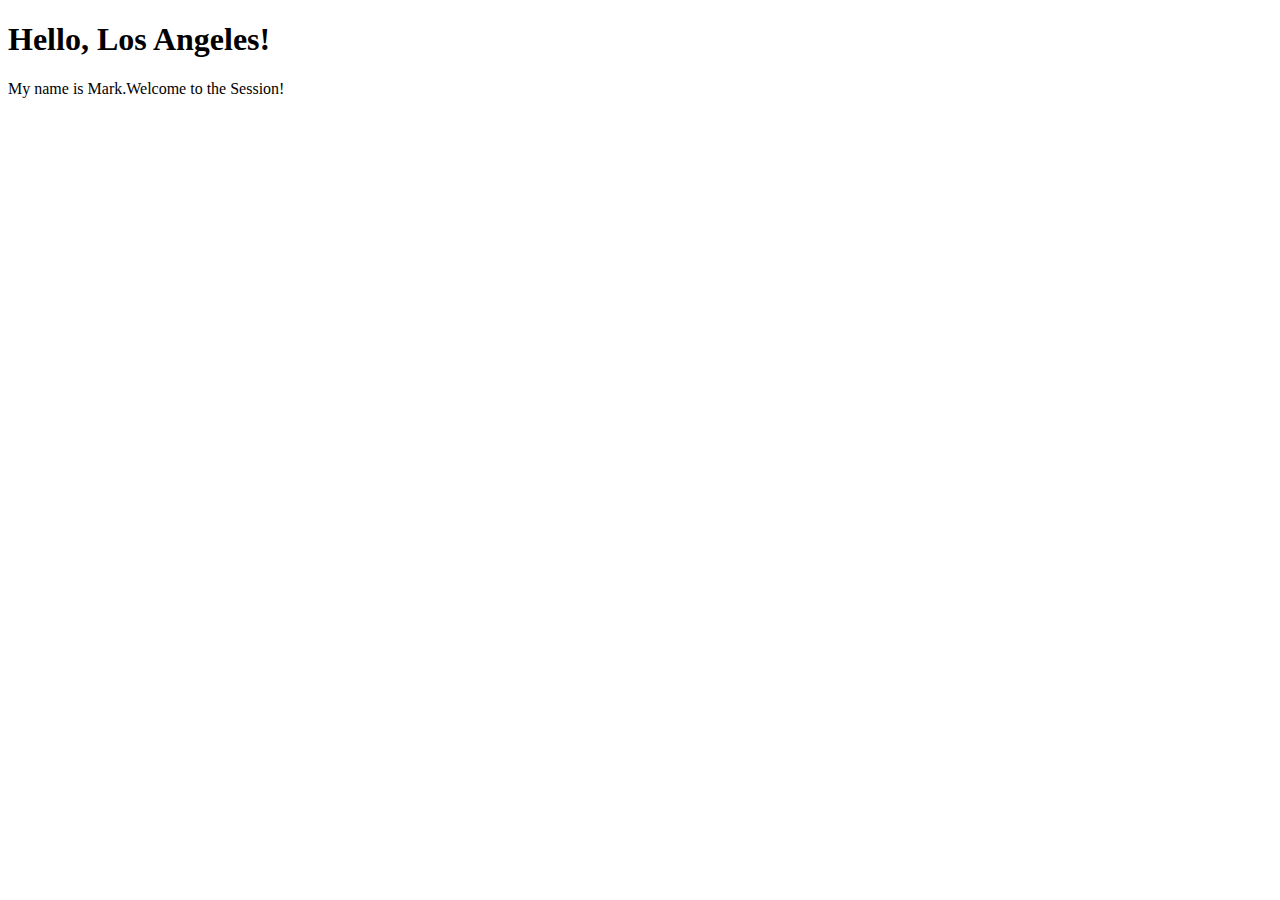
<file: 01-Test/index.html>
<!DOCTYPE html>
<html lang="en">
  <head>
    <meta charset="UTF-8" />
    <meta name="viewport" content="width=device-width, initial-scale=1.0" />
    <title>My Webpage</title>
  </head>
  <body>
    <h1>Hello, Los Angeles!</h1>
    <p>My name is Mark.Welcome to the Session!</p>
  </body>
</html>
</file>
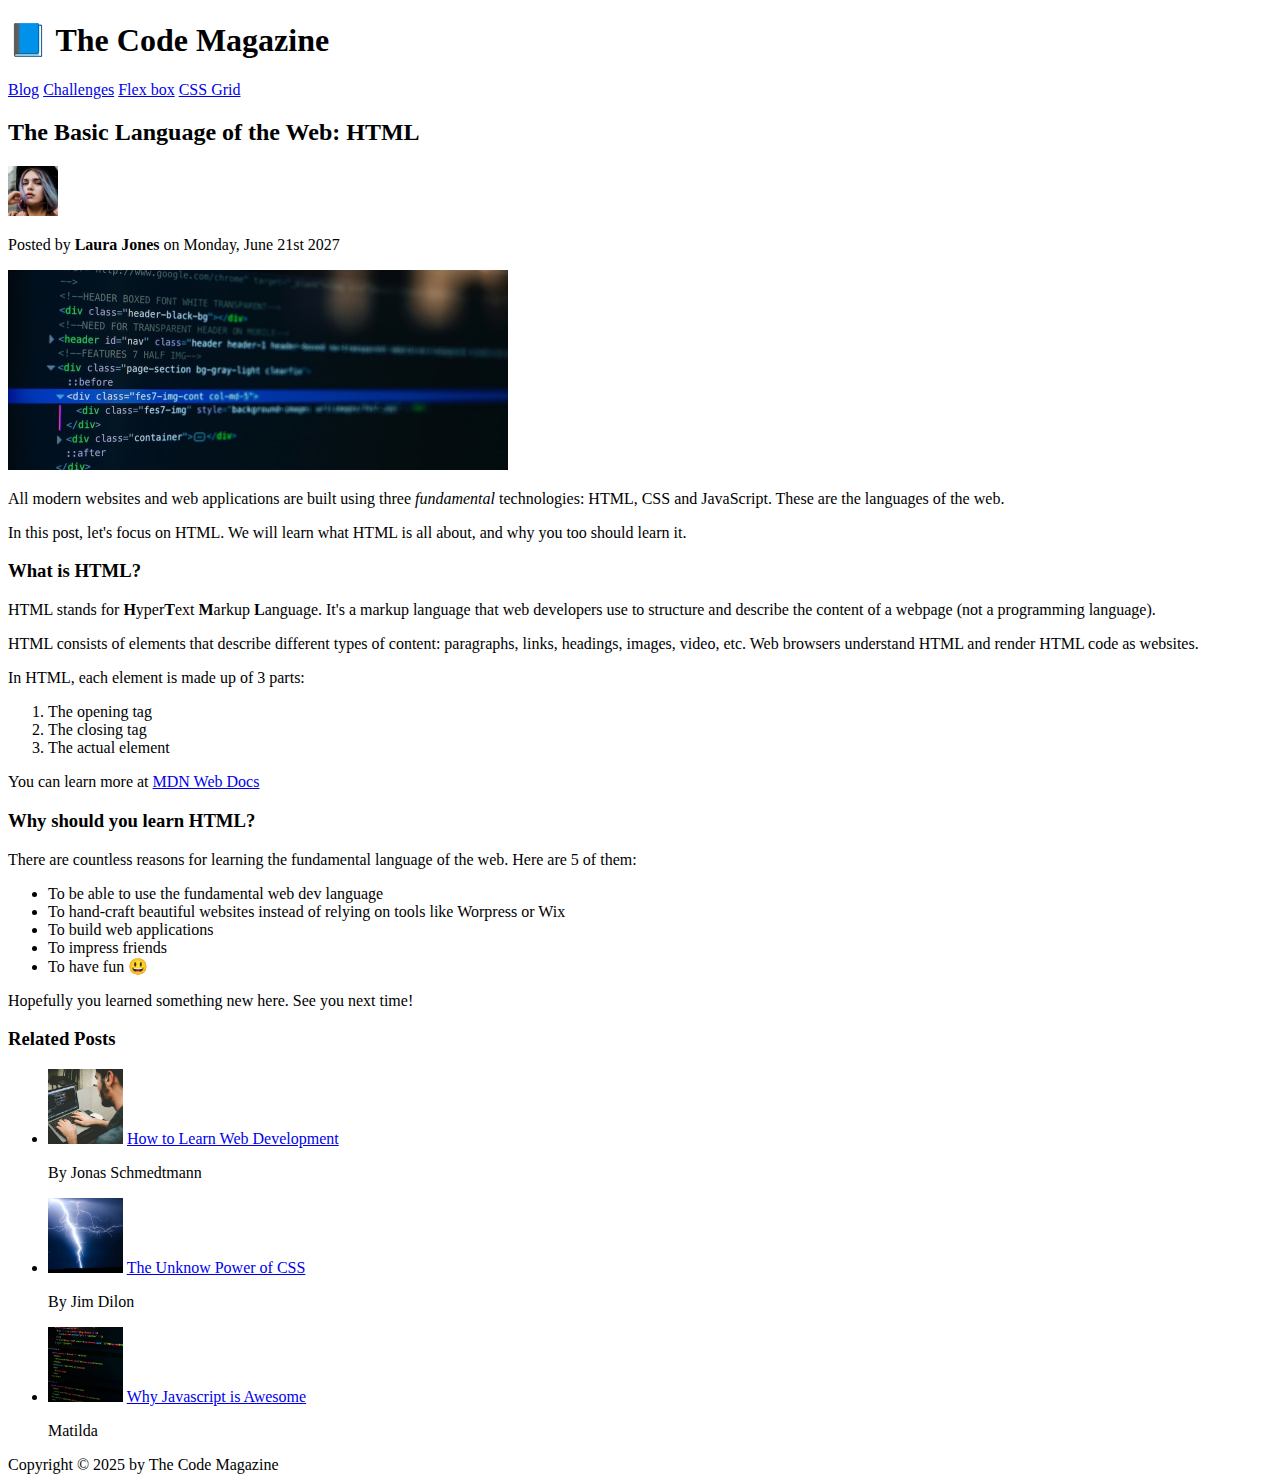
<file: 02-HTML-Fundamentals/index.html>
<!DOCTYPE html>
<html lang="en">
  <head>
    <meta charset="UTF-8" />
    <meta name="viewport" content="width=device-width, initial-scale=1.0" />
    <title>The Code Magazine</title>
  </head>
  <body>
    <header>
      <h1>📘 The Code Magazine</h1>
      <nav>
        <a href="./blog.html">Blog</a>
        <a href="#">Challenges</a>
        <a href="#">Flex box</a>
        <a href="#">CSS Grid</a>
      </nav>
    </header>
    <article>
      <header>
        <h2>The Basic Language of the Web: HTML</h2>
        <img
          src="./img/laura-jones.jpg"
          alt="author image"
          width="50"
          height="50"
        />
        <p>Posted by <strong>Laura Jones</strong> on Monday, June 21st 2027</p>
        <img
          src="./img/post-img.jpg"
          alt="HTMl code on screen"
          width="500"
          height="200"
        />
      </header>

      <p>
        All modern websites and web applications are built using three
        <em>fundamental</em>
        technologies: HTML, CSS and JavaScript. These are the languages of the
        web.
      </p>
      <p>
        In this post, let's focus on HTML. We will learn what HTML is all about,
        and why you too should learn it.
      </p>
      <h3>What is HTML?</h3>
      <p>
        HTML stands for <strong>H</strong>yper<strong>T</strong>ext
        <strong>M</strong>arkup <strong>L</strong>anguage. It's a markup
        language that web developers use to structure and describe the content
        of a webpage (not a programming language).
      </p>
      <p>
        HTML consists of elements that describe different types of content:
        paragraphs, links, headings, images, video, etc. Web browsers understand
        HTML and render HTML code as websites.
      </p>
      <p>In HTML, each element is made up of 3 parts:</p>
      <ol>
        <li>The opening tag</li>
        <li>The closing tag</li>
        <li>The actual element</li>
      </ol>
      <p>
        You can learn more at
        <a
          href="https://developer.mozilla.org/en-US/docs/Web/HTML"
          target="_blank"
          >MDN Web Docs</a
        >
      </p>

      <h3>Why should you learn HTML?</h3>
      <p>
        There are countless reasons for learning the fundamental language of the
        web. Here are 5 of them:
      </p>

      <ul>
        <li>To be able to use the fundamental web dev language</li>
        <li>
          To hand-craft beautiful websites instead of relying on tools like
          Worpress or Wix
        </li>
        <li>To build web applications</li>
        <li>To impress friends</li>
        <li>To have fun 😃</li>
      </ul>
      <p>Hopefully you learned something new here. See you next time!</p>
    </article>
    <aside>
      <h3>Related Posts</h3>
      <ul>
        <li>
          <img
            src="./img/related-1.jpg"
            alt="related-1-post"
            width="75"
            height="75"
          />
          <a href="#">How to Learn Web Development</a>
          <p>By Jonas Schmedtmann</p>
        </li>
        <li>
          <img
            src="./img/related-2.jpg"
            alt="related-2-post"
            width="75"
            height="75"
          />
          <a href="#">The Unknow Power of CSS</a>
          <p>By Jim Dilon</p>
        </li>
        <li>
          <img
            src="./img/related-3.jpg"
            alt="related-3-post"
            width="75"
            height="75"
          />
          <a href="#">Why Javascript is Awesome</a>
          <p>Matilda</p>
        </li>
      </ul>
    </aside>
    <footer>Copyright &copy; 2025 by The Code Magazine</footer>
  </body>
</html>
</file>
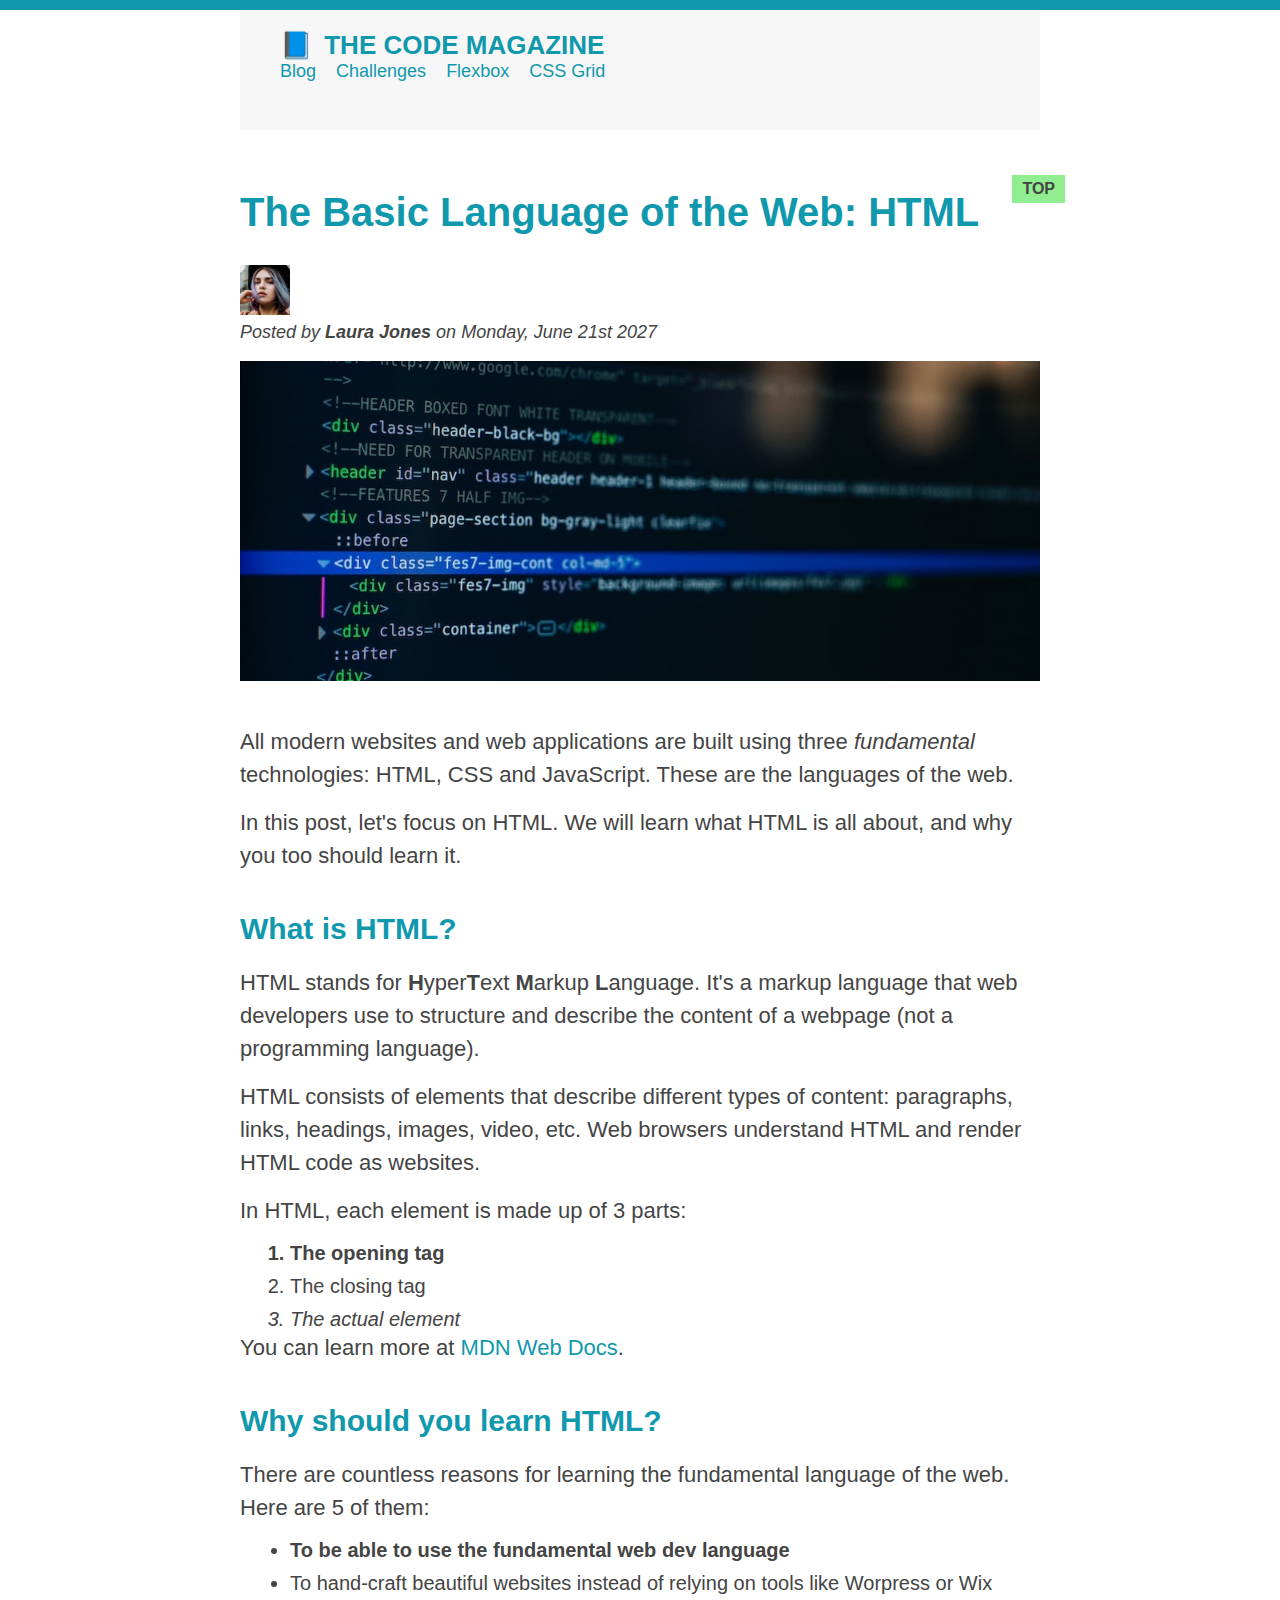
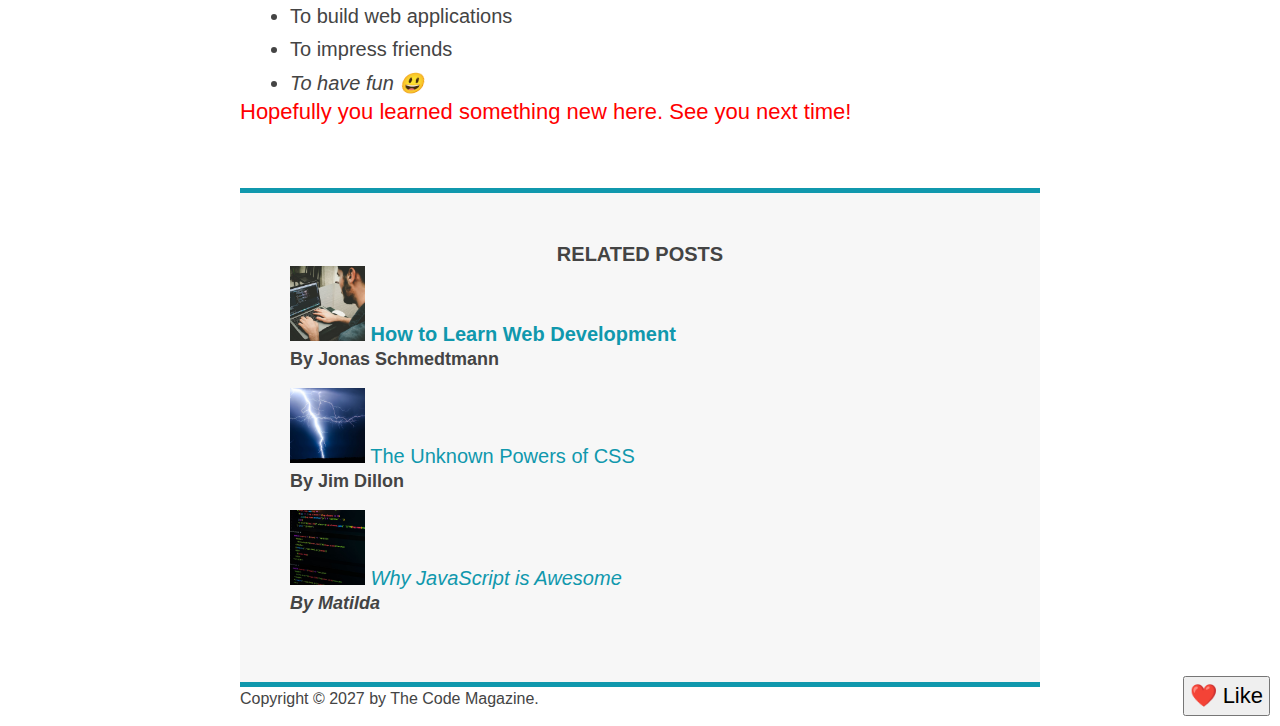
<file: 03-CSS-Fundamentals/index.html>
<!DOCTYPE html>
<html lang="en">
  <head>
    <meta charset="UTF-8" />
    <link rel="stylesheet" href="style.css" />
    <title>The Basic Language of the Web: HTML</title>
  </head>

  <body>
    <!--
    <h1>The Basic Language of the Web: HTML</h1>
    <h2>The Basic Language of the Web: HTML</h2>
    <h3>The Basic Language of the Web: HTML</h3>
    <h4>The Basic Language of the Web: HTML</h4>
    <h5>The Basic Language of the Web: HTML</h5>
    <h6>The Basic Language of the Web: HTML</h6>
    -->
    <div class="container">
      <header class="main-header">
        <h1>📘 The Code Magazine</h1>

        <nav>
          <a href="blog.html">Blog</a>
          <a href="#">Challenges</a>
          <a href="#">Flexbox</a>
          <a href="#">CSS Grid</a>
        </nav>
      </header>

      <article>
        <header class="post-header">
          <h2>The Basic Language of the Web: HTML</h2>

          <img
            src="img/laura-jones.jpg"
            alt="Headshot of Laura Jones"
            height="50"
            width="50"
          />

          <p id="author">
            Posted by <strong>Laura Jones</strong> on Monday, June 21st 2027
          </p>

          <img
            src="img/post-img.jpg"
            alt="HTML code on a screen"
            width="500"
            height="200"
            class="post-img"
          />
        </header>

        <p>
          All modern websites and web applications are built using three
          <em>fundamental</em>
          technologies: HTML, CSS and JavaScript. These are the languages of the
          web.
        </p>

        <p>
          In this post, let's focus on HTML. We will learn what HTML is all
          about, and why you too should learn it.
        </p>

        <h3>What is HTML?</h3>
        <p>
          HTML stands for <strong>H</strong>yper<strong>T</strong>ext
          <strong>M</strong>arkup <strong>L</strong>anguage. It's a markup
          language that web developers use to structure and describe the content
          of a webpage (not a programming language).
        </p>
        <p>
          HTML consists of elements that describe different types of content:
          paragraphs, links, headings, images, video, etc. Web browsers
          understand HTML and render HTML code as websites.
        </p>
        <p>In HTML, each element is made up of 3 parts:</p>

        <ol>
          <li>The opening tag</li>
          <li>The closing tag</li>
          <li>The actual element</li>
        </ol>

        <p>
          You can learn more at
          <a
            href="https://developer.mozilla.org/en-US/docs/Web/HTML"
            target="_blank"
            >MDN Web Docs</a
          >.
        </p>

        <h3>Why should you learn HTML?</h3>

        <p>
          There are countless reasons for learning the fundamental language of
          the web. Here are 5 of them:
        </p>

        <ul>
          <li>To be able to use the fundamental web dev language</li>
          <li>
            To hand-craft beautiful websites instead of relying on tools like
            Worpress or Wix
          </li>
          <li>To build web applications</li>
          <li>To impress friends</li>
          <li>To have fun 😃</li>
        </ul>

        <p>Hopefully you learned something new here. See you next time!</p>
      </article>

      <aside>
        <h4>Related posts</h4>

        <ul class="related">
          <li>
            <img
              src="img/related-1.jpg"
              alt="Person programming"
              width="75"
              width="75"
            />
            <a href="#">How to Learn Web Development</a>
            <p class="related-author">By Jonas Schmedtmann</p>
          </li>
          <li>
            <img
              src="img/related-2.jpg"
              alt="Lightning"
              width="75"
              heigth="75"
            />
            <a href="#">The Unknown Powers of CSS</a>
            <p class="related-author">By Jim Dillon</p>
          </li>
          <li>
            <img
              src="img/related-3.jpg"
              alt="JavaScript code on a screen"
              width="75"
              height="75"
            />
            <a href="#">Why JavaScript is Awesome</a>
            <p class="related-author">By Matilda</p>
          </li>
        </ul>
      </aside>

      <footer>
        <p id="copyright" class="copyright text">
          Copyright &copy; 2027 by The Code Magazine.
        </p>
      </footer>
      <button class="like-button">❤️ Like</button>
    </div>
  </body>
</html>
</file>
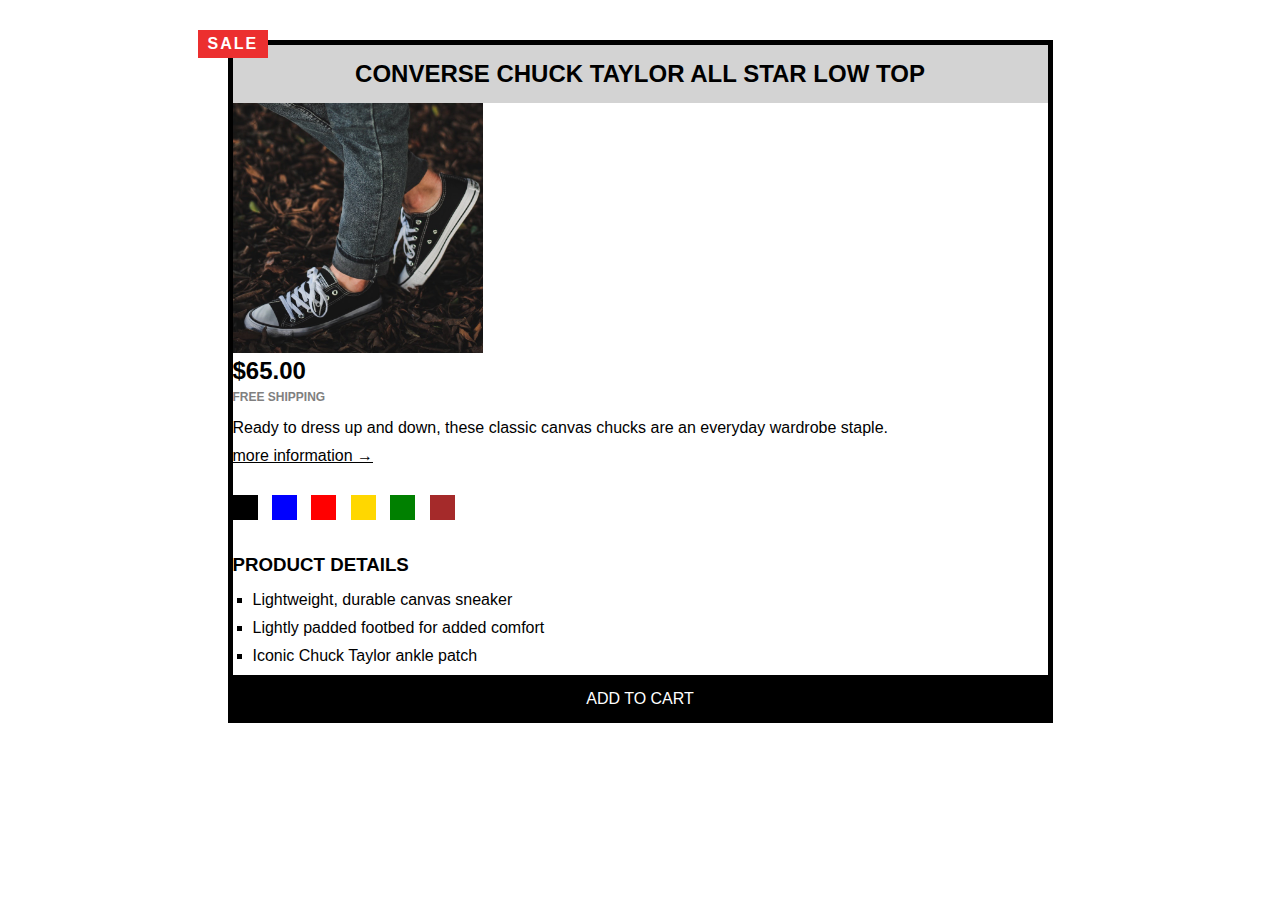
<file: 02-HTML-Fundamentals/converse.html>
<!DOCTYPE html>
<html lang="en">
  <head>
    <meta charset="UTF-8" />
    <meta name="viewport" content="width=device-width, initial-scale=1.0" />
    <title>Converse</title>
    <link rel="stylesheet" href="./converse.css" />
  </head>
  <body>
    <div class="container">
      <article class="product">
        <h2 class="product-title">Converse Chuck Taylor All Star Low Top</h2>
        <img
          src="./img/challenges.jpg"
          alt="shoe-image"
          width="250"
          height="250"
        />
        <p class="price"><strong>$65.00</strong></p>
        <p class="free-shipping">Free Shipping</p>
        <p class="product-text">
          Ready to dress up and down, these classic canvas chucks are an
          everyday wardrobe staple.
        </p>
        <a href="#" class="more-info">more information &rarr;</a>
        <div class="color-box">
          <div class="box1"></div>
          <div class="box2"></div>
          <div class="box3"></div>
          <div class="box4"></div>
          <div class="box5"></div>
          <div class="box6"></div>
        </div>
        <h3 class="product-details">Product details</h3>
        <ul class="product-list">
          <li>Lightweight, durable canvas sneaker</li>
          <li>Lightly padded footbed for added comfort</li>
          <li>Iconic Chuck Taylor ankle patch</li>
        </ul>
        <button class="add-cart">Add to cart</button>
        <p class="sale-label">SALE</p>
      </article>
    </div>
  </body>
</html>
</file>
<file: 03-CSS-Fundamentals/style.css>
* {
  margin: 0;
  padding: 0;
}

body {
  font-family: sans-serif;
  color: #444;
  border-top: 10px solid #1098ad;
  position: relative;
}
h1,
h2,
h3 {
  color: #1098ad;
}

h1 {
  font-size: 26px;
  text-transform: uppercase;
}

h2 {
  font-size: 40px;
  margin-bottom: 30px;
  position: relative;
}

h3 {
  font-size: 30px;
  margin-top: 40px;
  margin-bottom: 20px;
}

h4 {
  font-size: 20px;
  text-transform: uppercase;
  text-align: center;
}

p {
  font-size: 22px;
  line-height: 1.5;
  margin-bottom: 15px;
}

ul,
ol {
  margin-left: 50px;
}

li {
  font-size: 20px;
  margin-bottom: 10px;
}

#author {
  font-style: italic;
  font-size: 18px;
}

#copyright {
  font-size: 16px;
  margin-bottom: 0;
  padding-bottom: 15px;
}

.related-author {
  font-size: 18px;
  font-weight: bold;
}

.related {
  list-style: none;
}

.container {
  width: 800px;
  margin: 0 auto;
}

.main-header {
  background-color: #f7f7f7;
  padding: 20px 40px;
  margin-bottom: 60px;
  height: 80px;
}

nav {
  font-size: 18px;
}

article {
  margin-bottom: 60px;
}

.post-header {
  margin-bottom: 40px;
}

aside {
  background-color: #f7f7f7;
  border-top: 5px solid #1098ad;
  border-bottom: 5px solid #1098ad;
  padding: 50px 0;
}

li:first-child {
  font-weight: bold;
}

li:last-child {
  font-style: italic;
  margin-bottom: 0;
}
article p:last-child {
  color: red;
}

/* Styling the links */

a:link {
  color: #1098ad;
  text-decoration: none;
}

a:visited {
  color: #1098ad;
}

a:hover {
  color: orangered;
  font-weight: bold;
  text-decoration: underline orangered;
}

a:active {
  background-color: black;
  color: #f7f7f7;
  text-decoration: none;
  font-style: italic;
}

nav a:link {
  margin-right: 15px;
}

.post-img {
  width: 100%;
  height: auto;
}

.like-button {
  font-size: 22px;
  padding: 5px;
  cursor: pointer;
  position: absolute;
  right: 10px;
  bottom: 10px;
}

h1::first-letter {
  font-style: normal;
  margin-right: 5px;
}

h2::after {
  content: "TOP";
  background-color: lightgreen;
  color: #444;
  font-size: 16px;
  font-weight: bold;
  display: inline-block;
  padding: 5px 10px;
  position: absolute;
  top: -15px;
  right: -25px;
}
</file>
<file: 02-HTML-Fundamentals/converse.css>
* {
  margin: 0;
  padding: 0;
}
.container {
  width: 825px;
  margin: 40px auto;
}

.product {
  border: 5px solid black;
  font-family: sans-serif;
  position: relative;
}
.product-title {
  background-color: lightgrey;
  text-align: center;
  text-transform: uppercase;
  padding: 15px;
}

.price {
  font-size: 24px;
  margin-bottom: 5px;
}

.free-shipping {
  color: gray;
  text-transform: uppercase;
  font-weight: bold;
  font-size: 12px;
  margin-bottom: 15px;
}

.product-text {
  margin-bottom: 10px;
}

.more-info:link {
  color: black;
}

.more-info:hover {
  text-decoration: none;
}

.product-details {
  text-transform: uppercase;
  margin: 30px 0 15px 0;
}

.product-list li {
  list-style-type: square;
  margin-left: 20px;
  margin-bottom: 10px;
}

.add-cart {
  text-transform: uppercase;
  background-color: black;
  color: white;
  border: none;
  border-top: 5px solid black;
  font-size: 16px;
  width: 100%;
  padding: 10px;
}
.add-cart:hover {
  background-color: white;
  color: black;
}

.sale-label {
  font-weight: bold;
  display: inline;
  background-color: #ec2f2f;
  color: white;
  padding: 5px 10px;
  position: absolute;
  top: -15px;
  left: -35px;
  letter-spacing: 2px;
}

.box1,
.box2,
.box3,
.box4,
.box5,
.box6 {
  width: 25px;
  height: 25px;
  display: inline-block;
  margin-top: 30px;
  margin-right: 10px;
}

.box1 {
  background-color: black;
}

.box2 {
  background-color: blue;
}

.box3 {
  background-color: red;
}

.box4 {
  background-color: gold;
}

.box5 {
  background-color: green;
}
.box6 {
  background-color: brown;
}
</file>
